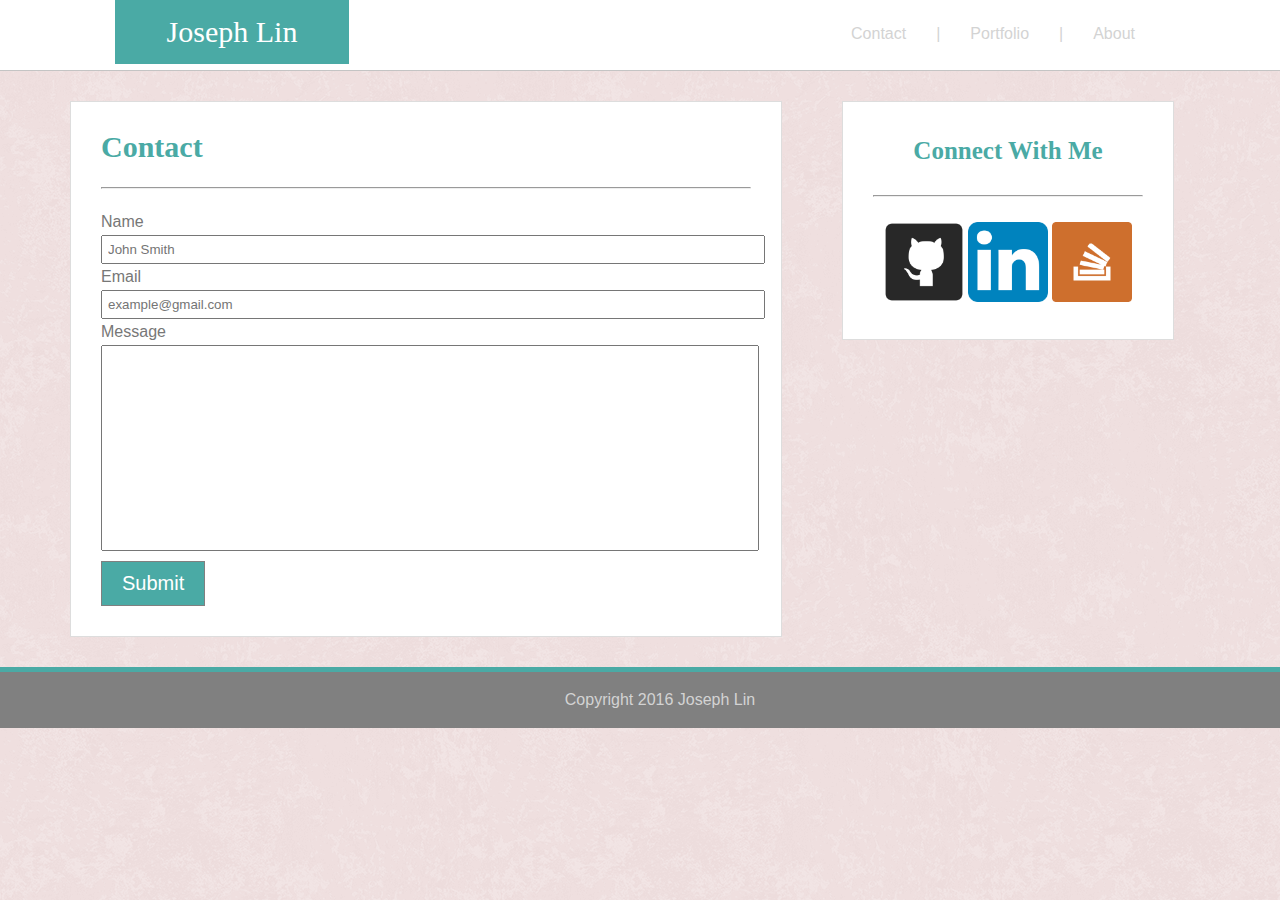
<file: contact.html>
<!DOCTYPE html>
<html>
<head>
	<title> </title>

	<link rel="stylesheet" href="reset.css">
	<link rel="stylesheet" href="contact.css">

</head>
<body>
	<div class="nav">
		<h1 class="header">Joseph Lin</h1>
		<div class="right-nav">
			<ul>
				<li><a class="links" href="index.html">About</a></li>
				<li><a class="links" href="#">|</a></li>
				<li><a class="links" href="portfolio.html">Portfolio</a></li>
				<li><a class="links" href="#">|</a></li>
				<li><a class="links" href="contact.html">Contact</a></li>
			</ul>
		</div>
	</div>
	<div class="container">
		<div class="main-content">
			<div class="left-body">	
				<h1 class="mini-header">Contact</h1>
				<hr>
				<h1>Name</h1>
				<input class="textbox1" type="textbox" placeholder = "John Smith">
				<h1>Email</h1>
				<input class="textbox1" type="textbox" placeholder ="example@gmail.com">
				<h1>Message</h1>
				<input class="textbox2" type="textbox">
				<button class="button"> Submit </button>
				
			</div>
			<div class="right-body">	
				<h2 class="mini-header2">Connect With Me</h2>
				<hr>	
				<img class="icon" src="image/github.png">
				<img class="icon" src="image/linkedin.png">
				<img class="icon" src="image/stackoverflow.png">
			</div>
		</div>
	</div>
	<div class="footer">
		<h6 >Copyright 2016 Joseph Lin</h6>	
	</div>

</body>
</html>
</file>
<file: contact.css>
body {
  position: relative;
  color: #777777;
  background: url("background.png");
  font-family:arial;
}

.textbox1{
	width: 100%;
	padding: 5px;
	margin: 5px 0;
}

hr{
	margin: 25px 0;
	color: gray;
}
.textbox2 {
	width: 100%;
	height: 200px;
	margin: 5px 0;
}
.button {
	padding: 10px 20px;
	background: #4aaaa5;
	font-size: 20px;
	color: white;
	border: 1px solid gray;
	margin-top: 5px;
}
/*Nav*/
.nav{
	background-color: #fff;
	border-bottom: 1px solid #dddddd;
	height: 70px;
	width: 100%;
	border-bottom: 1px solid #C4C4C4;
	float: left;
}
.right-nav{
	margin-right: 130px;
	padding-top: 26px;
}
.header{
	background color: #ffffff
    border: 1px solid #cccccc;
    float: left;
    font-size: 30px;
    background: #4aaaa5;
    color: white;
    margin-left: 115px;
    padding: 17px;
    width: 200px;
    text-align: center;
    font-family: georgia;
}
.links{
	text-decoration: none;
	padding: 15px;
	color: lightgray;   
}
a.links{
	margin-top: 10px !important;
}
.mini-header{
	color: #4aaaa5;
	font-family: georgia;
    font-size: 30px;
    font-weight: bold;
}

.mini-header2{
	color: #4aaaa5;
	font-family: georgia;
    font-size: 25px;
    font-weight: bold;
}

ul li{
	list-style-type: none;
	 display: inline-block;
	 float: right;
}
/*Left-Body*/
.left-body{
	background: white;
	float: left;
	background-color: #ffffff;
	border: 1px solid #dddddd;
	width: 650px;
	margin: 30px;
	padding: 30px;
}


/*Right-Body*/
.right-body{
	background: white;
	float: left;
	background-color: #ffffff;
	border: 1px solid #dddddd;
	width: 270px;
	text-align: center;
	margin: 30px;
	padding: 30px;
	line-height: 1.5;
}
.icon{
	width: 80px;
}

 
.footer {
  right: 0;
  bottom: 0;
  padding: 1rem;
  background-color: #efefef;
  text-align: center;
  width: 100%;
  border-top: 5px solid #4aaaa5;
  padding: 20px;
  background: gray;
  color: lightgray;
  float: left;
}

.container{
	height: 100%;
	width: 100%;
}

.main-content{
	margin: auto;
	width: 1200px;
}

p{
	line-height: 2;
}
.cat-image{
	width: 45%;
	height: 45%;
	float: left;
	padding: 15px;
}
</file>
